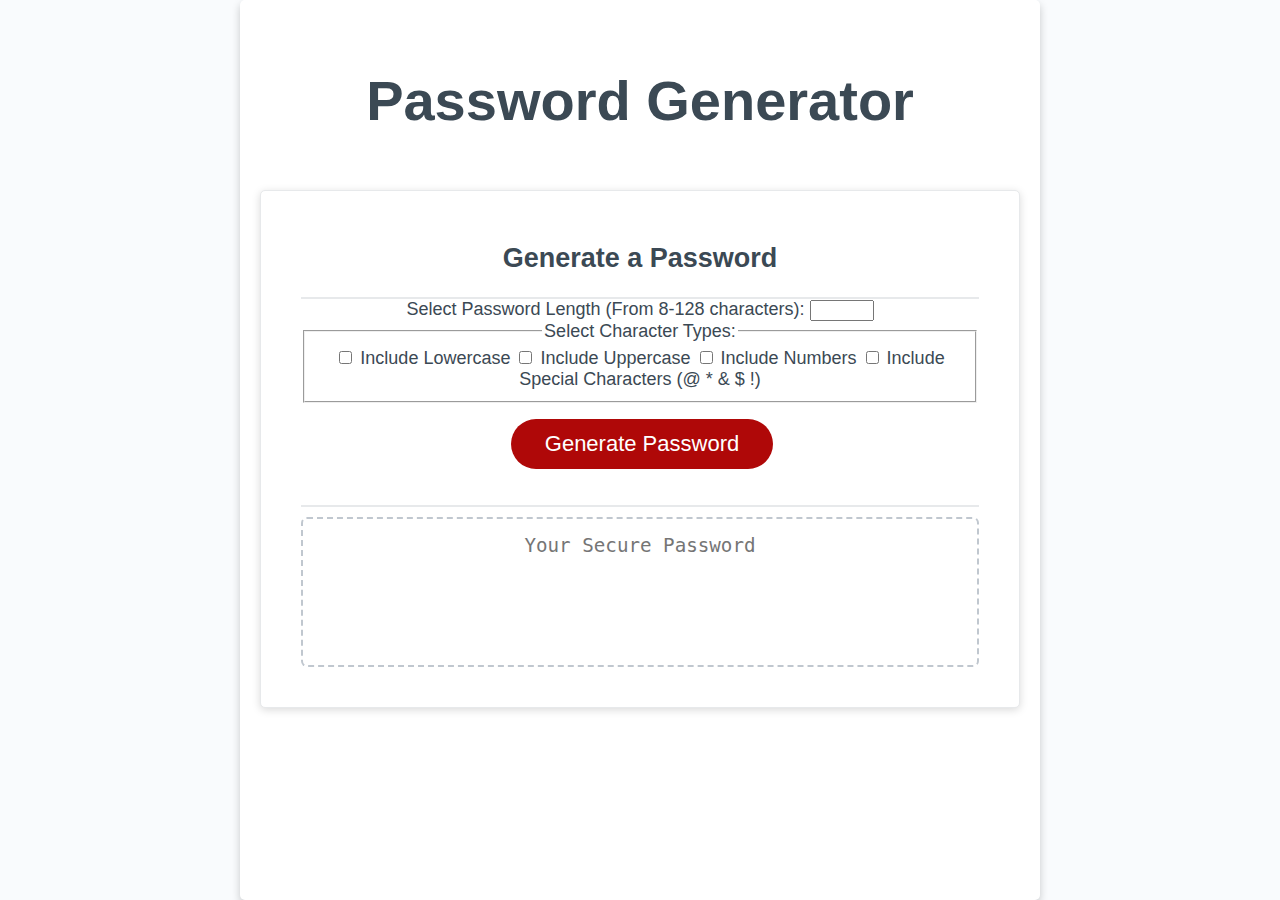
<file: index.html>
<!DOCTYPE html>
<html lang="en-gb">
  <head>
    <meta charset="UTF-8" />
    <meta name="viewport" content="width=device-width, initial-scale=1.0" />
    <meta http-equiv="X-UA-Compatible" content="ie=edge" />
    <title>Password Generator</title>
    <link rel="stylesheet" href="style.css" />
  </head>
  <body>
    <div class="wrapper">
      <header>
        <h1>Password Generator</h1>
      </header>
      <div class="card">
        <div class="card-header">
          <h2>Generate a Password</h2>
        </div>

        <div class="card-body">
          
          <form id="password-options-form">
              <label for="password-length"> Select Password Length (From 8-128 characters):</label>
              <input type="number" id="password-length" name="password-length" min="8" max="128" required>

          
              <fieldset>

                <legend> Select Character Types:</legend>
               
                <label for="include-lowercase">
                  <input type="checkbox" id="include-lowercase" name="include-lowercase">
                  Include Lowercase
                </label>

                <label for="include-uppercase">
                  <input type="checkbox" id="include-uppercase" name="include-uppercase">
                  Include Uppercase
                </label>

                <label for="include-numbers">
                  <input type="checkbox" id="include-numbers" name="include-numbers">
                  Include Numbers
                </label>

                <label for="include-special">
                  <input type="checkbox" id="include-special" name="include-special">
                  Include Special Characters (@ * & $ !)
                </label>
              </fieldset>
            </form>

            <div id="error-message" style="color: red; display: none;">Please select at least one character type.</div>
            <button id="generate" class="btn">Generate Password</button>
        </div>
       
        <div class="card-footer">
          <textarea
            readonly
            id="password"
            placeholder="Your Secure Password"
            aria-label="Generated Password"
          ></textarea>
        </div>
      </div>
    </div>
    <script src="script.js"></script>
  </body>
</html>
</file>
<file: style.css>
*,
*::before,
*::after {
  box-sizing: border-box;
}

html,
body,
.wrapper {
  height: 100%;
  margin: 0;
  padding: 0;
}

body {
  font-family: Arial, sans-serif;
  background-color: #f9fbfd;
  display: flex;
  justify-content: center;
  align-items: center;
  flex-direction: column;
}

.wrapper {
  text-align: center;
  padding-top: 30px;
  padding-left: 20px;
  padding-right: 20px;
  border-radius: 5px;
  box-shadow: 0 4px 8px rgba(0, 0, 0, 0.2);
  background-color: #fff;
  max-width: 800px;
}

header {
  text-align: center;
  padding: 20px;
  padding-top: 0px;
  color: hsl(206, 17%, 28%);
  font-size: 28px;

}

.card {
  background-color: hsl(0, 0%, 100%);
  border: 1px solid #e7e9eb;
  border-radius: 5px;
  border-width: 1px;
  box-shadow: rgba(0, 0, 0, 0.15) 0px 2px 8px 0px;
  color: hsl(206, 17%, 28%);
  font-size: 18px;
  margin: 0 auto;
  max-width: 800px;
  padding: 30px 40px;
}

.card-header::after {
  content: " ";
  display: block;
  width: 100%;
  background: #e7e9eb;
  height: 2px;
}

.card-body {
  min-height: 100px;
}

.card-footer {
  text-align: center;
  margin-top: 20px;
}

.card-footer::before {
  content: " ";
  display: block;
  width: 100%;
  background: #e7e9eb;
  height: 2px;
}

.card-footer::after {
  content: " ";
  display: block;
  clear: both;
}

.btn {
  border: none;
  background-color: hsl(360, 91%, 36%);
  border-radius: 25px;
  box-shadow: rgba(0, 0, 0, 0.1) 0px 1px 6px 0px rgba(0, 0, 0, 0.2) 0px 1px 1px
    0px;
  color: hsl(0, 0%, 100%);
  display: inline-block;
  font-size: 22px;
  line-height: 22px;
  margin: 16px 16px 16px 20px;
  padding: 14px 34px;
  text-align: center;
  cursor: pointer;
}

button[disabled] {
  cursor: default;
  background: #c0c7cf;
}

.float-right {
  float: right;
}

#password {
  -webkit-appearance: none;
  -moz-appearance: none;
  appearance: none;
  border: none;
  display: block;
  width: 100%;
  padding-top: 15px;
  padding-left: 15px;
  padding-right: 15px;
  padding-bottom: 85px;
  font-size: 1.2rem;
  text-align: center;
  margin-top: 10px;
  margin-bottom: 10px;
  border: 2px dashed #c0c7cf;
  border-radius: 6px;
  resize: none;
  overflow: hidden;
}

@media (max-width: 690px) {
  .btn {
    font-size: 1rem;
    margin: 16px 0px 0px 0px;
    padding: 10px 15px;
  }

  #password {
    font-size: 1rem;
  }
}

@media (max-width: 500px) {
  .btn {
    font-size: 0.8rem;
    margin: 10px 0 0 0;
    padding: 8px 15px;
  }
}
</file>
